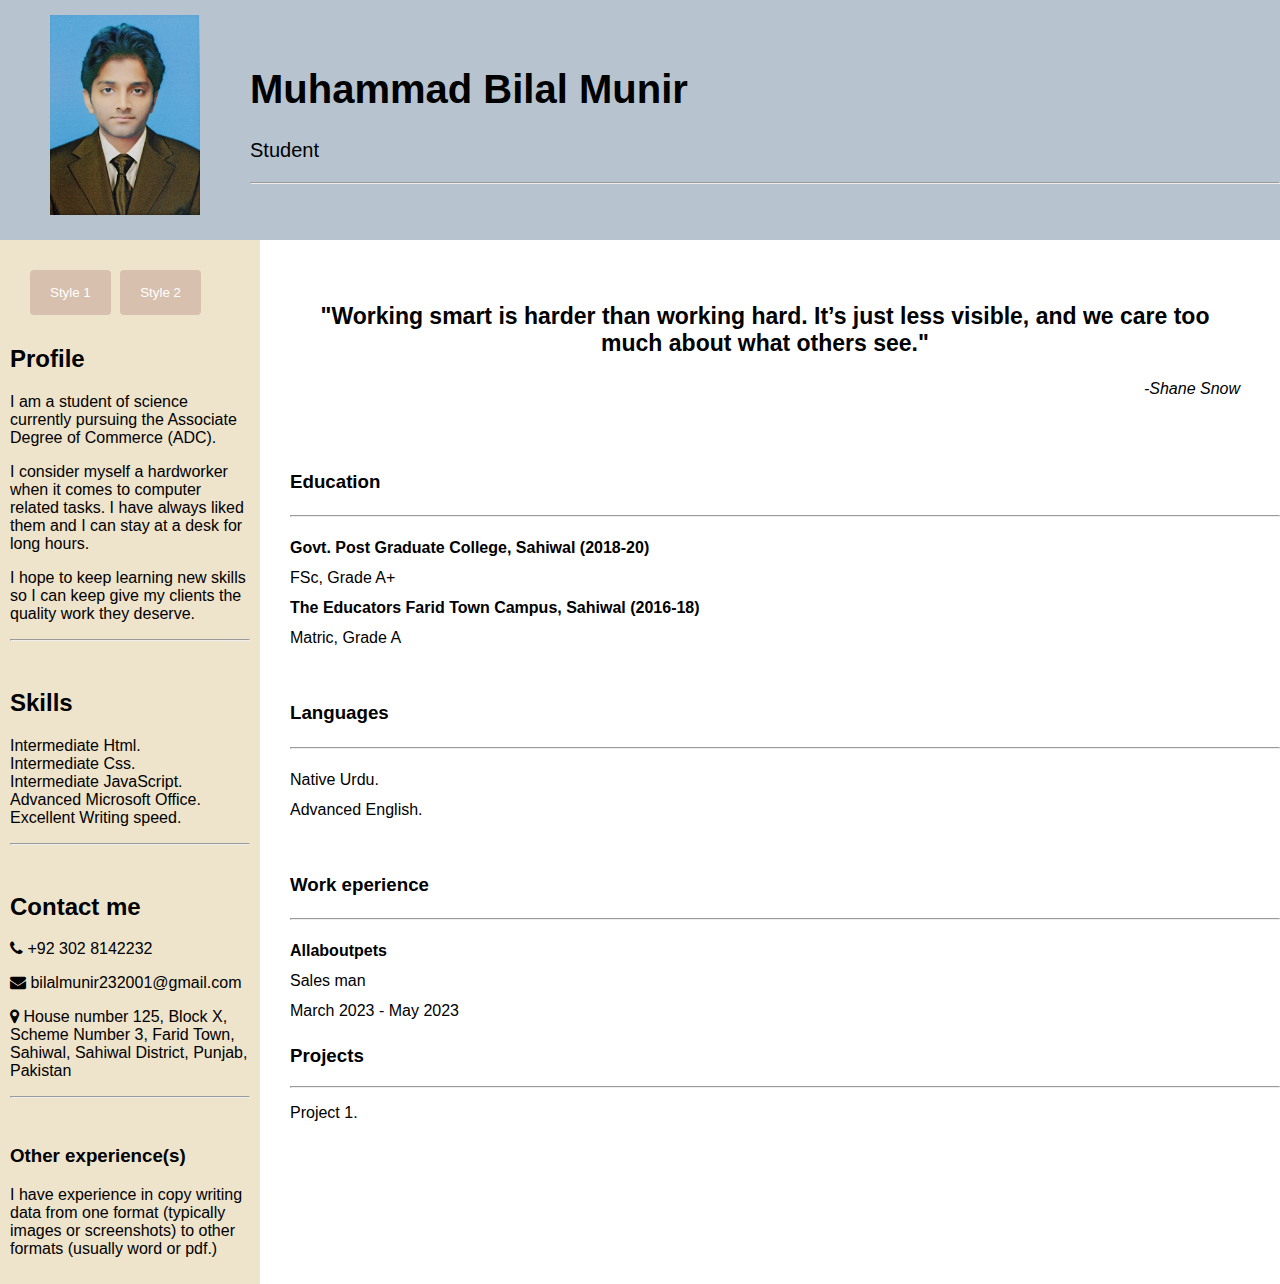
<file: index.html>
<!DOCTYPE html>
<html lang="Us-en">
<head>
  <meta charset="utf-8">
  <meta name="viewport" content="width=device-width, initial-scale=1.0">
  <link rel="stylesheet" href="https://stackpath.bootstrapcdn.com/font-awesome/4.7.0/css/font-awesome.min.css" integrity="sha384-wvfXpqpZZVQGK6TAh5PVlGOfQNHSoD2xbE+QkPxCAFlNEevoEH3Sl0sibVcOQVnN" crossorigin="anonymous">
  <title>Resume</title>
  <link id="styleSheet" rel="stylesheet" type="text/css" href="style1.css">
  <script>
    function initialize() {
      var style1button = document.getElementById("style1button");
      var style2button = document.getElementById("style2button");
      var styleSheet = document.getElementById("styleSheet");

      style1button.addEventListener("click", function() {
        styleSheet.href = "style1.css";
      });

      style2button.addEventListener("click", function() {
        styleSheet.href = "style2.css";
      });
    }

    // Call the initialize function when the DOM is fully loaded
    document.addEventListener("DOMContentLoaded", initialize);
  </script>
</head>

<body>
  <div class="container-1">
    <div class="image">
      <img src="avatar.jpg" alt="Image not found.">
    </div>

    <div class="head">
  	  <h1>Muhammad Bilal Munir</h1>
      <p>Student</p>
      <hr>
    </div>
  </div>

  <div class="container-2">
    <div class="buttons">
      <button id="style1button">Style 1</button>
      <button id="style2button">Style 2</button>
    </div>

    <div class="profile">
      <h2>Profile</h2>
      <p>I am a student of science currently pursuing the Associate Degree of Commerce (ADC).</p>
      <p>I consider myself a hardworker when it comes to computer related tasks. I have always liked them and I can stay at a desk for long hours.</p>
      <p>I hope to keep learning new skills so I can keep give my clients the quality work they deserve.</p><hr>
    </div>

    <div class="skills">
      <h2>Skills</h2>
        <ul>
          <li>Intermediate Html.</li>
          <li>Intermediate Css.</li>
          <li>Intermediate JavaScript.</li>
          <li>Advanced Microsoft Office.</li>
          <li>Excellent Writing speed.</li>
        </ul><hr>
    </div>

    <div class="contact">
      <h2>Contact me</h2>
        <p><i class="fa fa-phone"></i> +92 302 8142232</p>
        <p><i class="fa fa-envelope"></i> <a title="Gmail address" href="https://mail.google.com/mail/" target="_blank">bilalmunir232001@gmail.com</a></p>
        <p><i class="fa fa-map-marker"></i> <a title="Location" href="https://www.google.com/maps/place/Plot+209,+Farid+Town,+Sahiwal,+Sahiwal+District,+Punjab,+Pakistan/@30.6721844,73.0730699,17z/data=!3m1!4b1!4m6!3m5!1s0x3922c810794a43fb:0x19f2639bd5656b4d!8m2!3d30.6721798!4d73.0756448!16s%2Fg%2F11kf3dxtk8" target="_blank">House number 125, Block X, Scheme Number 3, Farid Town, Sahiwal, Sahiwal District, Punjab, Pakistan</a></p><hr>
    </div>

    <div class="otherexp">
      <h3>Other experience(s)</h3>
        <p>I have experience in copy writing data from one format (typically images or screenshots) to other formats (usually word or pdf.)</p>
    </div>
  </div>

  <div class="quote">
    <blockquote><strong>"Working smart is harder than working hard. It’s just less visible, and we care too much about what others see."</strong></blockquote>
  </div>

  <div class="cite">
    <cite>-Shane Snow</cite>
  </div>

  <div class="education">
  	<h3>Education</h3><hr>
      <ul>
        <li title=" My college"><strong><a href="https://www.gpgcs.edu.pk/" target="_blank">Govt. Post Graduate College, Sahiwal (2018-20)</a></strong></li>
        <li>FSc, Grade A+</li>
        <li title="My school"><strong><a href="https://theeducatorssahiwal.com/" target="_blank">The Educators Farid Town Campus, Sahiwal (2016-18)</a></strong></li>
        <li>Matric, Grade A</li>
      </ul>
  </div>

  <div class="languages">
    <h3>Languages</h3><hr>
      <ul>
        <li>Native Urdu.</li>
        <li>Advanced English.</li>
      </ul>
  </div>

  <div class="experience">
    <h3>Work eperience</h3><hr>
      <ul>
        <li><strong><a title="Work place" href="https://allaboutpets.pk/">Allaboutpets</a></strong><br>Sales man<br>March 2023 - May 2023</li>
      </ul>
  </div>

  <div class="projects">
   <h3>Projects</h3><hr>
      <ul>
        <li><a href="Project1.html">Project 1.</a></li>
      </ul>
  </div>
</body>
</html>
</file>
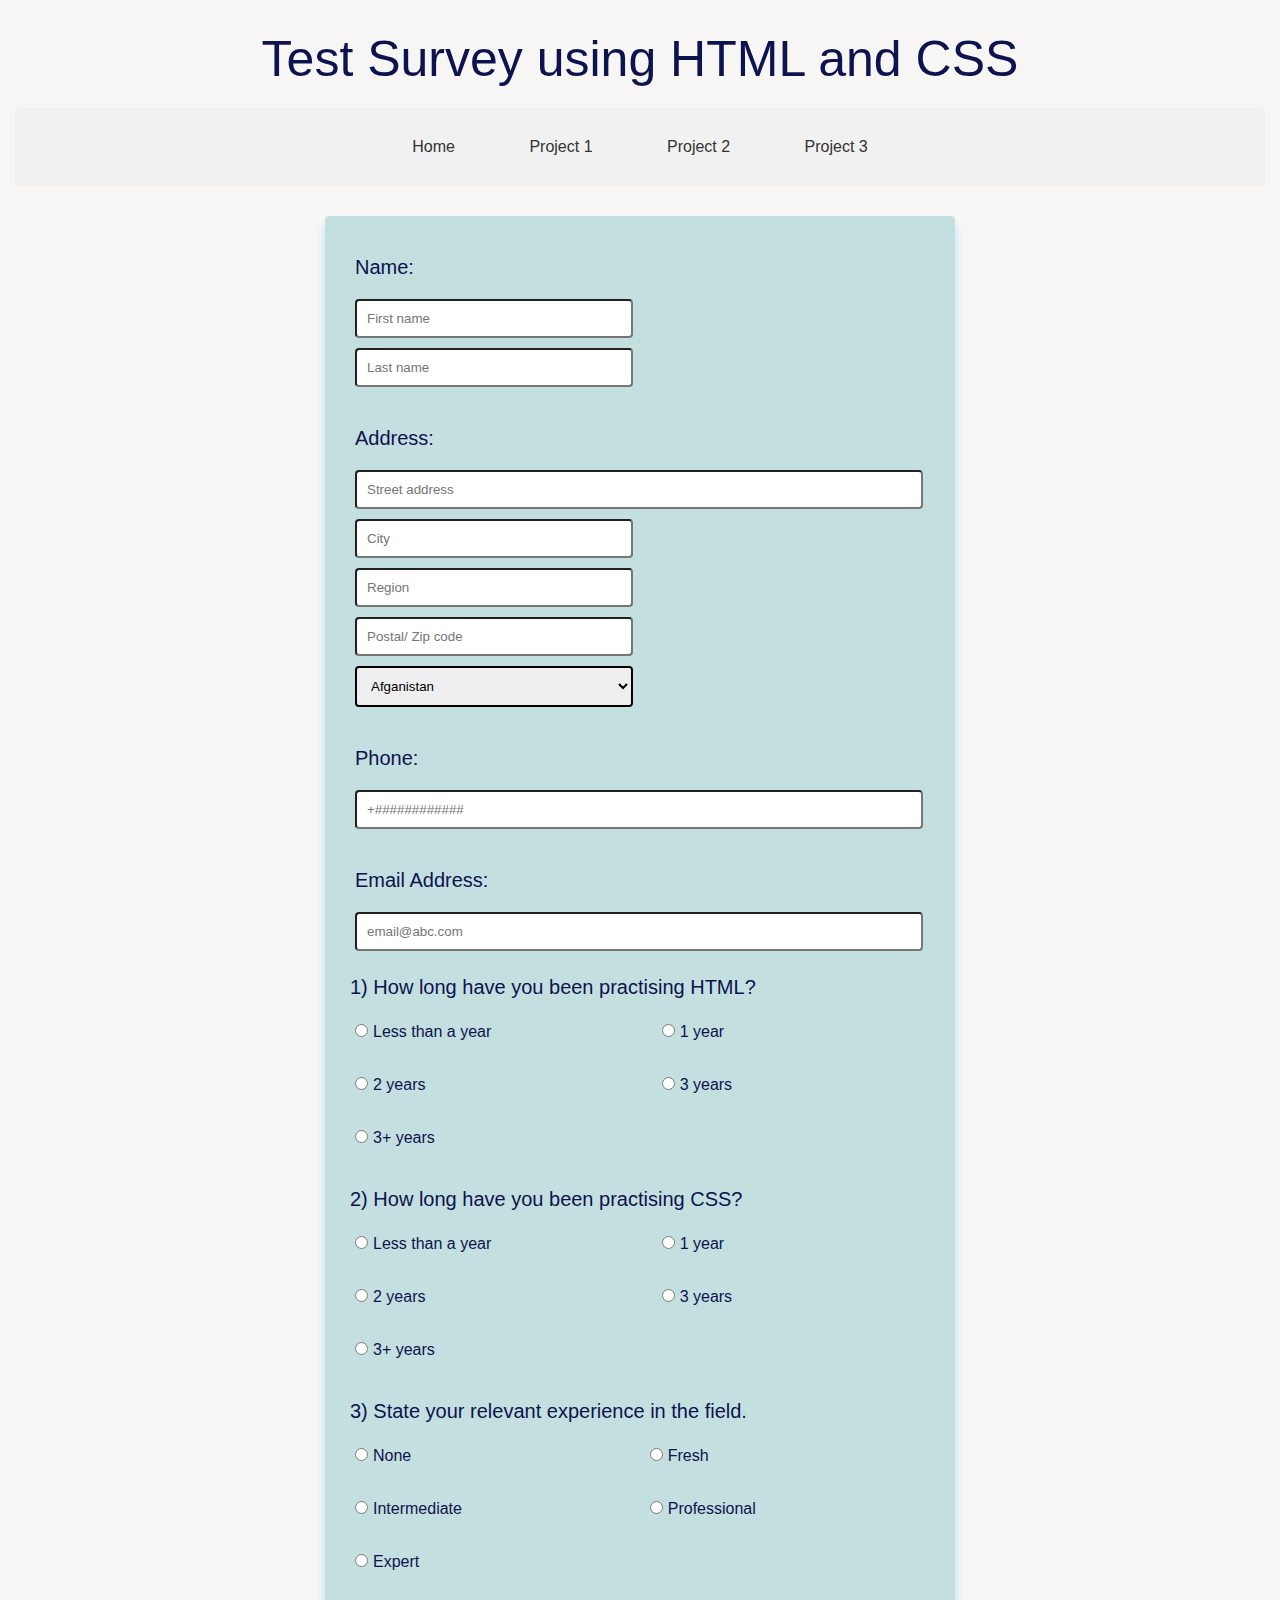
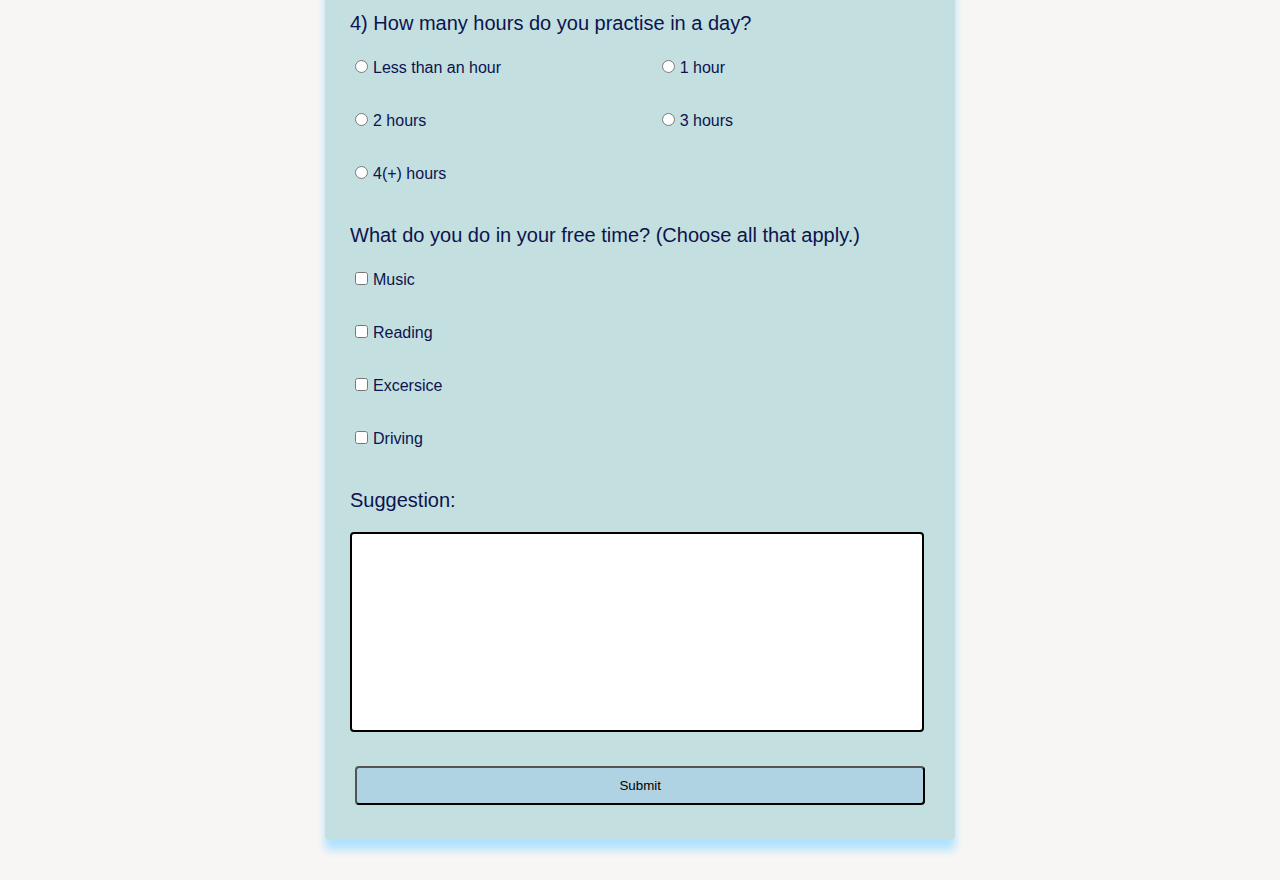
<file: Project1.html>
<!DOCTYPE html>
<html>
<head>
	<meta charset="utf-8">
	<meta name="viewport" content="width=device-width, initial-scale=1">
  <link rel="stylesheet" type="text/css" href="project1.css">
	<title>Survey Form</title>
</head>
<body>
  <div class="header">
    <header>Test Survey using HTML and CSS</header>
  </div>

  <nav>
    <ul>
      <li><a href="index.html">Home</a></li>
      <li><a href="Project1.html">Project 1</a></li>
      <li><a href="#project2">Project 2</a></li>
      <li><a href="#project3">Project 3</a></li>
    </ul>
  </nav>

  <form>
    <div class="name">
      <label>Name:</label>
    </div>
    <div class="iname">
      <input type="text" name="fname" placeholder="First name">
      <input type="text" name="lname" placeholder="Last name">
    </div>

    <div class="address">
      <label>Address:</label>
    </div>
    <div class="iaddress">
      <input type="text" name="address" id="streetaddress" placeholder="Street address">
      <input type="text" name="city" placeholder="City">
      <input type="text" name="region" placeholder="Region">
      <input type="text" name="code" placeholder="Postal/ Zip code">
      <select>
        <option>Afganistan</option>
        <option>Brazil</option>
        <option>Kenya</option>
        <option>Laos</option>
        <option>Mexico</option>
        <option>Oman</option>
        <option>Pakistan</option>
      </select>
    </div>
     
    <div class="phone">
      <label>Phone:</label>
    </div>
    <div class="iphone">
      <input type="number" name="phone" placeholder="+############">
    </div>
    <div class="email">
      <label>Email Address:</label>
    </div>
    <div class="iemail">
      <input type="email" name="email" placeholder="email@abc.com">
    </div>

    <p>1) How long have you been practising HTML?</p>
    <div class="rhtml">
      <label><input type="radio" name="html">Less than a year</label>
      <label><input type="radio" name="html">1 year</label>
      <label><input type="radio" name="html">2 years</label>
      <label><input type="radio" name="html">3 years</label>
      <label><input type="radio" name="html">3+ years</label>
    </div>

    <p>2) How long have you been practising CSS?</p>
    <div class="rcss">
      <label><input type="radio" name="css">Less than a year</label>
      <label><input type="radio" name="css">1 year</label>
      <label><input type="radio" name="css">2 years</label>
      <label><input type="radio" name="css">3 years</label>
      <label><input type="radio" name="css">3+ years</label>
    </div>

    <p>3) State your relevant experience in the field.</p>
    <div class="rexp">
      <label><input type="radio" name="exp">None</label>
      <label><input type="radio" name="exp">Fresh</label>
      <label><input type="radio" name="exp">Intermediate</label>
      <label><input type="radio" name="exp">Professional</label>
      <label><input type="radio" name="exp">Expert</label>
    </div>

    <p>4) How many hours do you practise in a day?</p>
    <div class="rday">
      <label><input type="radio" name="day">Less than an hour</label>
      <label><input type="radio" name="day">1 hour</label>
      <label><input type="radio" name="day">2 hours</label>
      <label><input type="radio" name="day">3 hours</label>
      <label><input type="radio" name="day">4(+) hours</label>
    </div>

    <p>What do you do in your free time? (Choose all that apply.)</p>
    <div class="checkbox">
      <label><input type="checkbox" name="music">Music</label>
      <label><input type="checkbox" name="reading">Reading</label>
      <label><input type="checkbox" name="excersice">Excersice</label>
      <label><input type="checkbox" name="driving">Driving</label>
    </div>

    <p>Suggestion:</p>
    <textarea></textarea>

    <input type="submit">
  </form>
</body>
</html>
</file>
<file: style1.css>
body {
  margin: 0;
  padding: 0;
  max-width: 100%;
  font-family: cambria, Arial, sans-serif;
}

ul {
  list-style-type: none;
  padding: 0;
}

a {
  text-decoration: none;
  color: inherit;
}

.container-1 {
    overflow: auto;
  }
  
.image {
  float: left;
  padding: 15px 50px;
  background-color: #B7C4CF;
}

.image img {
  height: 200px;
  width: 150px;
}

.head {
  height: 200px;
  padding-top: 40px;
  background-color: #B7C4CF;
  font-size: 20px;
}

.container-2 {
  float: left;
  width: 290px;
  overflow: auto;
}

.buttons {
  padding: 30px 10px 0px 30px;
  background-color: #EEE3CB;
  margin-right: 30px;
}

.buttons button {
  background-color: #D7C0AE;
  color: white;
  padding: 15px 20px;
  border: none;
  border-radius: 4px;
  margin-right: 5px;
}
  
.buttons button:hover {
  background-color: #BFAE9C;
  cursor: pointer;
}
  
.profile, .skills, .contact, .otherexp {
  margin-right: 30px;
  background-color: #EEE3CB;
  padding: 10px;
}

.quote {
  padding-top: 40px;
  font-size: 23px;
  text-align: center;
}

.cite {
  text-align: right;
  padding: 0 40px 40px 0;
}

.education, .languages, .experience, .project {
 line-height: 30px;
 padding-top: 10px;
}

@media (max-width: 600px) {
body {
  overflow-x: hidden;
  background-color: #F1F6F9;
}

.container-2 {
  width: 98%;
  margin-right: 0;
  padding: 2% 4% 5% 4%;
}

.buttons {
  text-align: center;
}

.quote,
.cite,
.education,
.experience,
.languages,
.projects  {
  max-width: 100%;
  padding: 2% 4%;
  margin-right: 0;
}

.container-1 {
  max-width: 100%;
  text-align: center;
}

.image {
  display: inline-block;
  width: 92%;
  padding: 1px;
  margin-left: 4%;
}

.head {
  display: inline-block;
  width: 92%;
  padding: 1px;
  font-size: 15px;
}

.head hr {
  display: none;
 }
  
.quote {
  padding-top: 5%;
}

.cite {
  padding: 0 5% 5% 0;
}

.image img {
  height: auto;
  max-width: 100%;
}
}
</file>
<file: project1.css>
body {
  margin: 0;
  padding: 0;
  background-color: #f8f6f4;
  font-family: cambria, sans-serif;
  color: #0C134F;
}

* {
  box-sizing: border-box;
  margin: 5px;
  padding: 5px;
  border-radius: 4px;
}

.header {
  font-size: 50px;
  text-align: center;
}

nav {
  background-color: #f1f1f1;
  text-align: center;
}

/* Navigation bar*/
nav ul {
  list-style-type: none;
  margin: 0;
  padding: 0;
}

nav ul li {
  display: inline-block;
}

nav ul li a {
  display: block;
  padding: 10px 20px;
  text-decoration: none;
  color: #333;
}

nav ul li a:hover {
  background-color: #ddd;
}
/*ends here*/

form {
  background-color: #c4dfdf;
  max-width: 50%;
  margin: 30px auto;
  box-shadow: 0px 10px 10px #aee2ff;
}

.name,
.address,
.phone,
.email,
p {
  font-size: 20px;
  display: block;
  margin: 20px 5px 0px 5px;
  padding: 0px 5px;
}

.iname,
.iaddress,
.iphone,
.iemail,
p {
  margin: 0px 10px;
  padding: 0px 10px;
}

.iname input[type="text"],
.iaddress input[type="text"],
select,
label {
  display: inline-block;
  padding: 10px;
  width: 47.9%;
}

select {
  width: 47.9%;
  border-radius: 4px;
  border: 2px solid;
}

#streetaddress,
.iphone input[type="number"],
.iemail input[type="email"] {
  display: inline-block;
  padding: 10px;
  width: 98%;
}

input[type="submit"] {
  display: inline-block;
  padding: 10px;
  width: 92%;
}

/*remove arrows*/
input[type="number"]::-webkit-inner-spin-button,
input[type="number"]::-webkit-outer-spin-button {
  -webkit-appearance: none;
  margin: 0;
}

input[type="number"] {
  -moz-appearance: textfield; /* Remove default arrows in Firefox */
}

p {
  margin: 10px;
  margin-bottom: 0px;
  padding: 10px;
  padding-bottom: 0px;
}

.rhtml,
.rcss,
.rexp,
.rday,
.checkbox {
  display: inline-block;
  margin: 0;
}

textarea {
  margin-top: 0px;
  margin: 20px;
  width: 92.5%;
  height: 200px;
  resize: none;
  border: 2px solid;
}

input[type="submit"] {
  margin: 10px 25px 30px 25px;
  background-color: #AFD3E2;
}

input[type="submit"]:hover {
  background-color: #19A7CE;
}

input:focus {
  background-color: #E6FFFD;
  box-shadow: 0px 5px 5px #E6FFFD;
}

/* Media queries */
@media screen and (max-width: 767px) {
form {
max-width: 100%;
}

.iname input[type="text"],
.iaddress input[type="text"],
select,
label {
width: 100%;
}

#streetaddress,
.iphone input[type="number"],
.iemail input[type="email"] {
width: 100%;
}

input[type="submit"] {
width: 90.5%;
}
</file>
